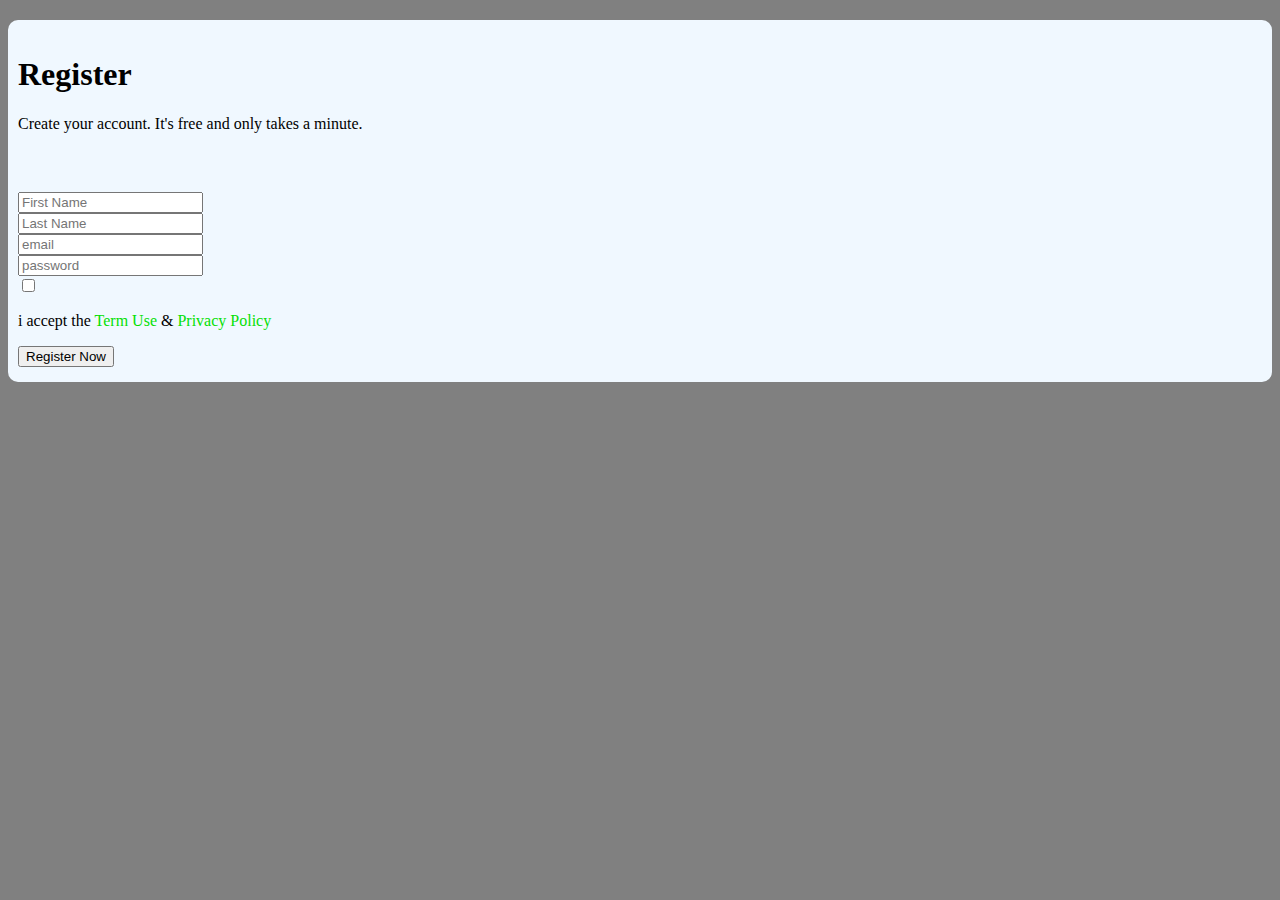
<file: index.html>
<!DOCTYPE html>
<html lang="en">
<head>
    <meta charset="UTF-8">
    <meta http-equiv="X-UA-Compatible" content="IE=edge">
    <meta name="viewport" content="width=device-width, initial-scale=1.0">
    <title>pratice</title>
    <link rel="stylesheet" href="style.css">
    <link href="https://cdn.jsdelivr.net/npm/bootstrap@5.0.2/dist/css/bootstrap.min.css" rel="stylesheet" integrity="sha384-EVSTQN3/azprG1Anm3QDgpJLIm9Nao0Yz1ztcQTwFspd3yD65VohhpuuCOmLASjC" crossorigin="anonymous">
<script src="https://cdn.jsdelivr.net/npm/bootstrap@5.0.2/dist/js/bootstrap.bundle.min.js" integrity="sha384-MrcW6ZMFYlzcLA8Nl+NtUVF0sA7MsXsP1UyJoMp4YLEuNSfAP+JcXn/tWtIaxVXM" crossorigin="anonymous"></script>
</head>
<body>
   <div class="container-fluid ">
        <div class="row justify-content-center">
            <div class="col-sm-8 col-md-4" >
                <form id="myform">
                    <h1 class="text-center">Register</h1>
                    <p>Create your account. It's free and only takes a minute.</p><br>
                    <h6 id="output"></h6>
                    <div class="row">
                        <div class="col">
                            <input type="name" class="form-control" id="firstName" placeholder="First Name">
                        </div>
                        <div class="col">
                            <input type="name" class="form-control" id="lastName" placeholder="Last Name"><br>
                        </div>
                    </div>
                    <div class="mb-3">
                      <input type="email" class="form-control" id="email" aria-describedby="emailHelp" placeholder="email"><br>
                
                    </div>
                    <div class="mb-3">
                      <input type="password" class="form-control" id="password" placeholder="password">
                    </div>
                    <div class="mb-3 form-check">
                      <input type="checkbox" class="form-check-input" id="exampleCheck1">
                      <p>i accept the <a href="#" style="text-decoration: none; color: rgb(4, 224, 4);">Term Use</a> & <a href="#" style="text-decoration: none; color: rgb(4, 224, 4);">Privacy Policy</a></p>
                    </div>
                    <div class="d-grid gap-2">
                        <button class="btn btn-success" type="submit">Register Now</button>
                      </div>
                  </form>
            </div>
        </div>
   </div>


   <script src="/scrip.js"></script>
</body>
</html>
</file>
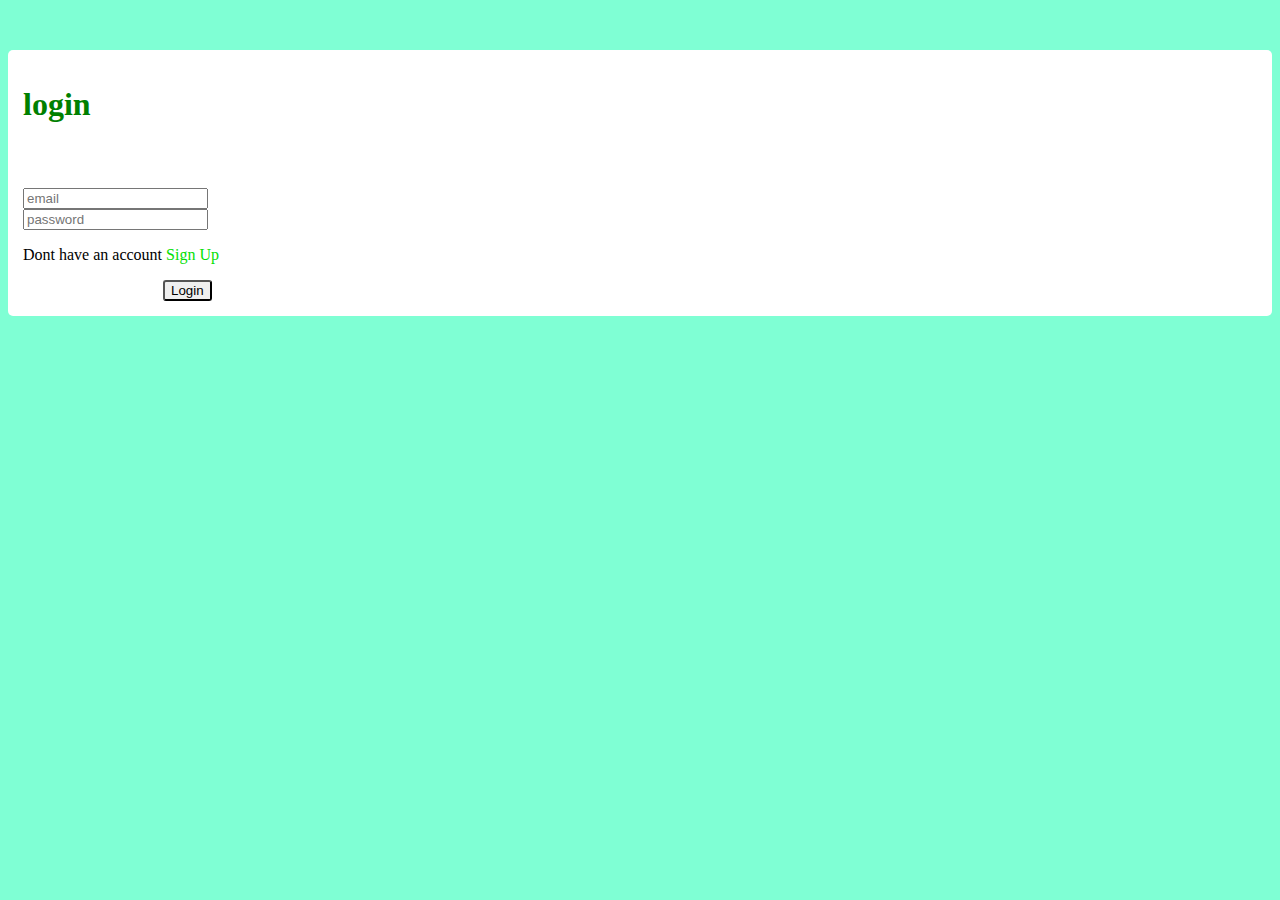
<file: login.html>
<!DOCTYPE html>
<html lang="en">
<head>
    <meta charset="UTF-8">
    <meta http-equiv="X-UA-Compatible" content="IE=edge">
    <meta name="viewport" content="width=device-width, initial-scale=1.0">
    <title>Login</title>
    <link rel="stylesheet" href="/login.css">
    <link href="https://cdn.jsdelivr.net/npm/bootstrap@5.0.2/dist/css/bootstrap.min.css" rel="stylesheet" integrity="sha384-EVSTQN3/azprG1Anm3QDgpJLIm9Nao0Yz1ztcQTwFspd3yD65VohhpuuCOmLASjC" crossorigin="anonymous">
<script src="https://cdn.jsdelivr.net/npm/bootstrap@5.0.2/dist/js/bootstrap.bundle.min.js" integrity="sha384-MrcW6ZMFYlzcLA8Nl+NtUVF0sA7MsXsP1UyJoMp4YLEuNSfAP+JcXn/tWtIaxVXM" crossorigin="anonymous"></script>
</head>
<body>
   <div class="container-fluid ">
        <div class="row justify-content-center">
            <div class="col-sm-8 col-md-4" >
                <form id="myform">
                    <h1 class="text-center">login</h1> <br>
                    <h6 id="output"></h6>
                    <div class="mb-3">
                      <input type="email" class="form-control" id="email" aria-describedby="emailHelp" placeholder="email"><br>
                
                    </div>
                    <div class="mb-3">
                      <input type="password" class="form-control" id="password" placeholder="password">
                    </div>
                    <div class="mb-3 form-check">
                      
                      <p class="text-center">Dont have an account <a href="index.html" style="text-decoration: none; color: rgb(4, 224, 4);">Sign Up</a> </p>
                    </div>
                    
                        <button class="btn btn-success" type="submit">Login</button>
                      
                  </form>
            </div>
        </div>
   </div>


   <script src="/login.js"></script>
</body>
</html>
</file>
<file: style.css>
@import url('https://fonts.googleapis.com/css2?family=Roboto:wght@700&display=swap');

body{
    font-family: 'roboto ' !important;
    background-color: gray !important;
}

form{
    background-color: aliceblue !important;
    padding-left: 10px !important;
    padding-right: 10px !important;
    padding-top: 15px !important;
    padding-bottom: 15px !important;
    margin-top: 20px !important;
    border-radius: 10px !important;
}
</file>
<file: login.css>
form{
    background-color: white !important;
    padding: 15px !important;
    margin-top: 50px !important;
    border-radius: 5px !important;
}

body{
    background-color: aquamarine !important;
    
}

h1{
    color: green !important;
}

button{
    margin-left: 140px !important;
    border-radius: 3px !important;
}
</file>
